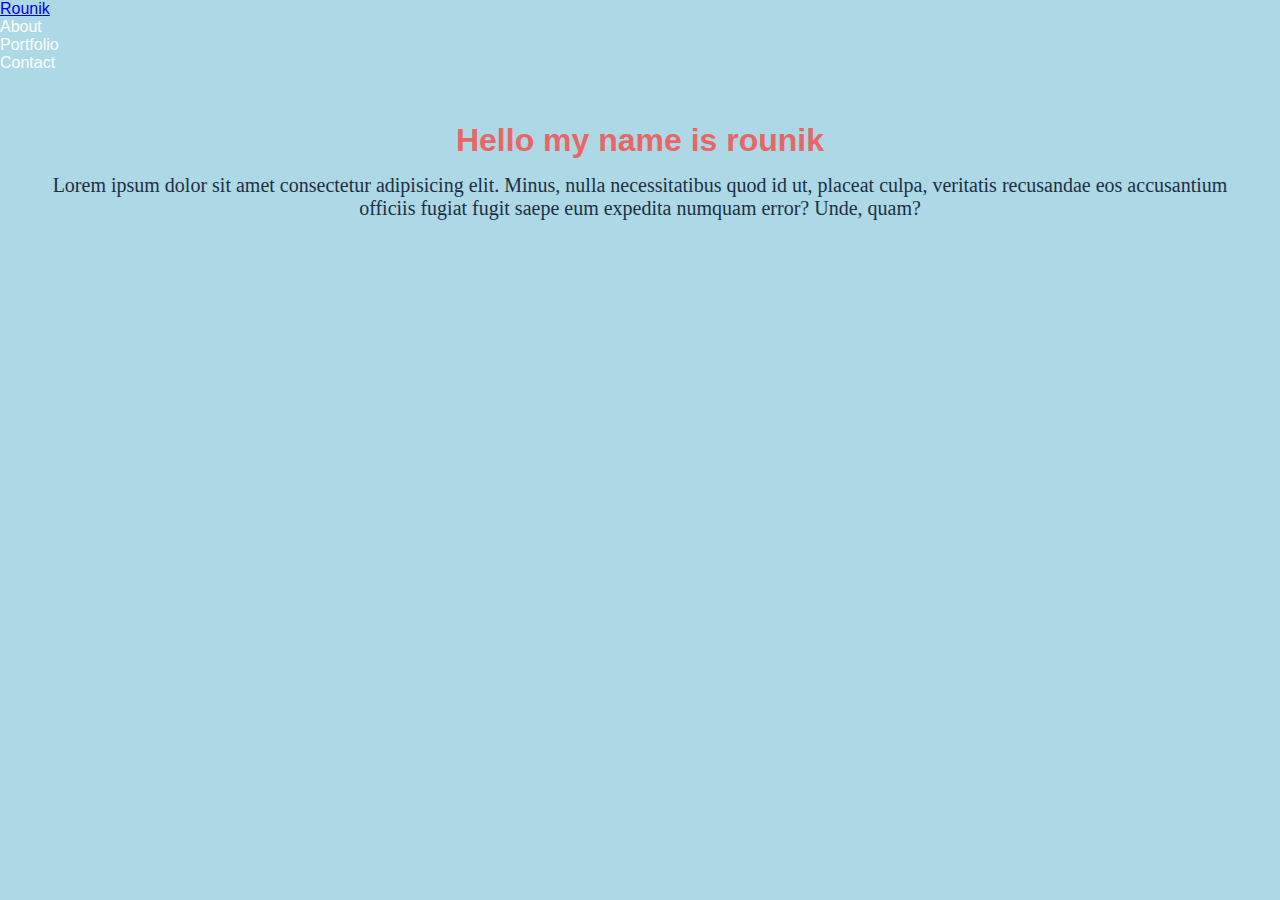
<file: index.html>
<!DOCTYPE html>
<html lang="en">
<head>
    <meta charset="UTF-8">
    <meta http-equiv="X-UA-Compatible" content="IE=edge">
    <meta name="viewport" content="width=device-width, initial-scale=1.0">
    <!-- Main Style Sheet -->
    <link rel="stylesheet" href="assets/style.css">
    <!-- Title of Website -->
    <title>Sample Website</title>
</head>
<body>
    <!-- Ba Ba Boooeyyy -->
    <!-- Site Header -->
    <header class="header">
        <div class="logoHomeLink"><a href="/" target="_blank">Rounik</a></div>
        <nav class="nav-menu">
            <ul>
                <li>About</li>
                <li>Portfolio</li>
                <li>Contact</li>
            </ul>
        </nav>
    </header>

    <!-- Intro Text -->
    <div class="outercontainer">
        <h1>Hello my name is rounik</h1>
        <p>Lorem ipsum dolor sit amet consectetur adipisicing elit. Minus, nulla necessitatibus quod id ut, placeat culpa, veritatis recusandae eos accusantium officiis fugiat fugit saepe eum expedita numquam error? Unde, quam?</p>
    </div>
    



    <!-- Begin Scripts -->
    <script src="scripts/script.js"></script>
</body>
</html>
</file>
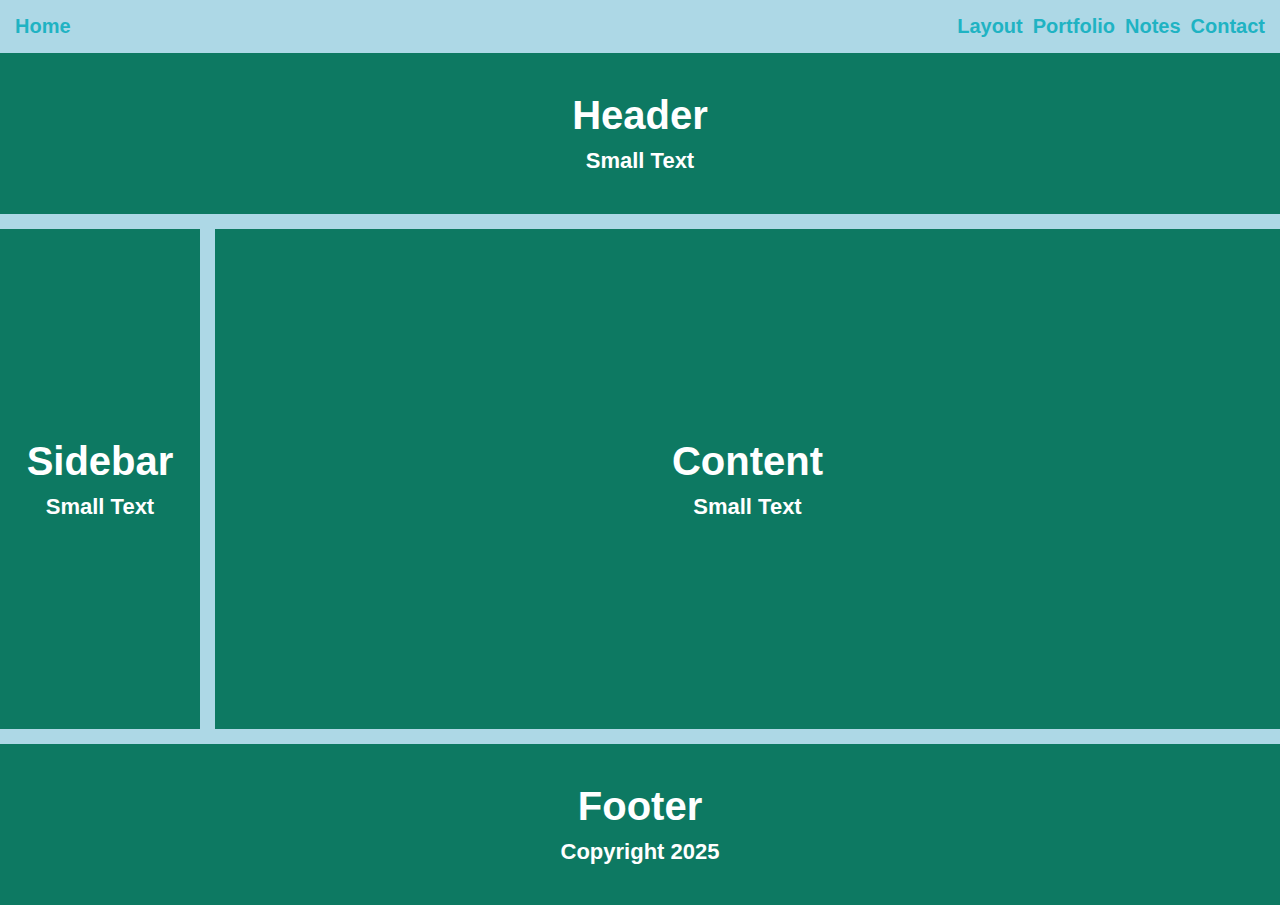
<file: layout.html>
<!DOCTYPE html>
<html lang="en">
<head>
    <meta charset="UTF-8">
    <link rel="icon" href="https://raw.githubusercontent.com/roanoarounik/Tutorial/refs/heads/master/assets/kalashimicrophonelogo1.PNG" type="image/x-icon">
    <meta http-equiv="X-UA-Compatible" content="IE=edge">
    <meta name="viewport" content="width=device-width, initial-scale=1.0">
    <script src="scripts/script.js" defer></script>
    <link rel="stylesheet" href="./assets/style.css">
    <link rel="stylesheet" href="./assets/header.css">
    <link rel="stylesheet" href="./assets/layout.css">
    <title>Layout</title>
</head>
<body>

    <header class="header">
        <div class="logoHomeLink">
            <a href="./">
                Home
            </a>
        </div>
        <nav class="nav-menu">
            <ul>
                <li>
                    <a href="./layout.html">Layout</a>
                </li>
                <li>
                    <a href="./portfolio.html">Portfolio</a>
                </li>
                <li>
                    <a href="./notes.html">Notes</a>
                </li>
                <li>
                    <a href="./contact.html">Contact</a>
                </li>
            </ul>
        </nav>
    </header>

    <main>
        <section class="layout">

            <div class="box">
                <h2>Header</h2>
                <span>
                    Small Text
                </span>
            </div>

            
        <div class="flexItems">

            <div class="box">
                <h2>Sidebar</h2>
                <span>
                    Small Text
                </span>
            </div>
            
            <div class="box">
                <h2>Content</h2>
                <span>
                    Small Text
                </span>
            </div>
            
        </div>
           
            
            <div class="box">
                <h2>Footer</h2>
                <span>
                    Copyright  <span class="yearElement">2025</span>
                </span>
            </div>

        </section>
    </main>

    
</body>
</html>
</file>
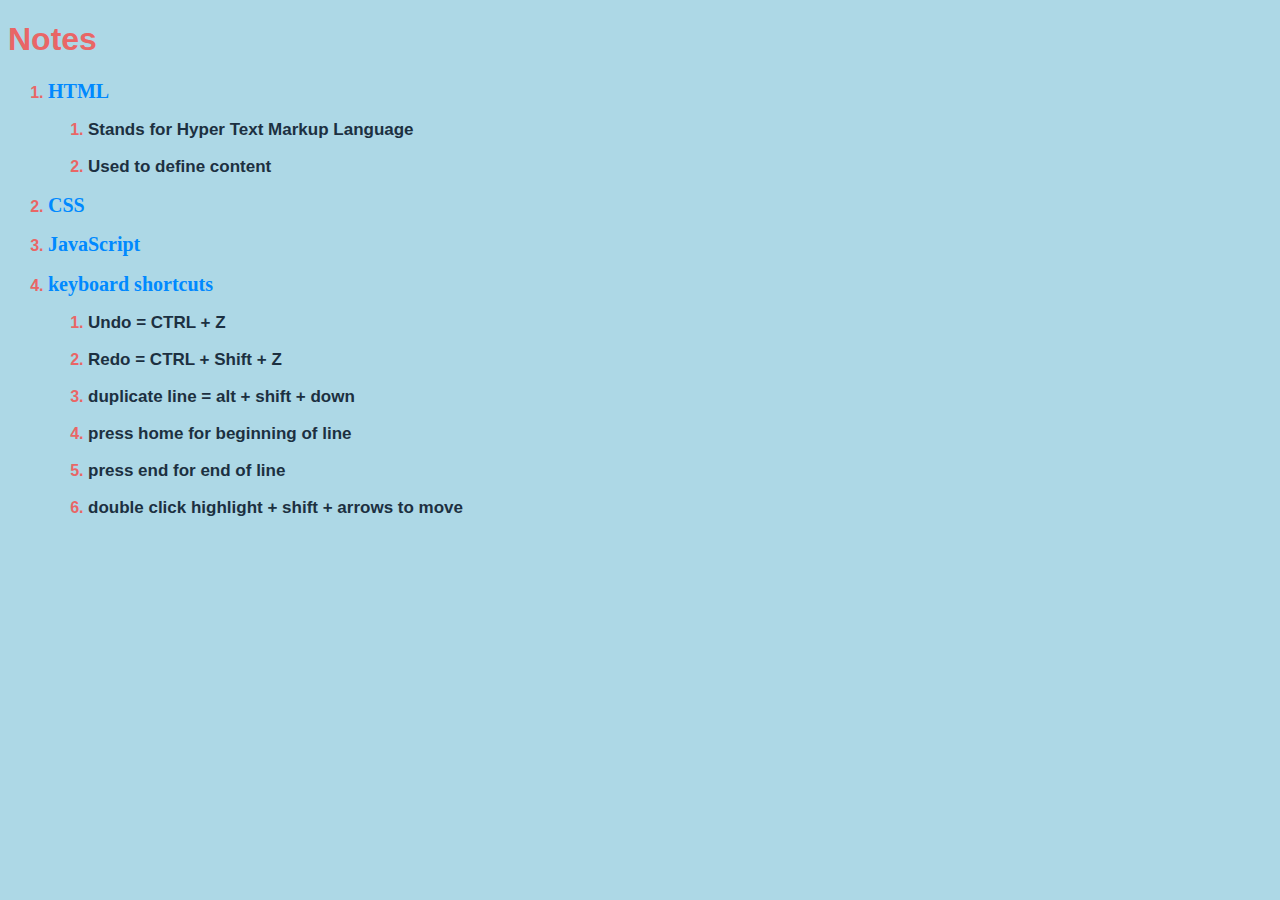
<file: notes.html>
<!DOCTYPE html>
<html lang="en">
<head>
    <meta charset="UTF-8">
    <meta http-equiv="X-UA-Compatible" content="IE=edge">
    <meta name="viewport" content="width=device-width, initial-scale=1.0">
     <!-- Main Style Sheet -->
     <link rel="stylesheet" href="assets/notes.css">
    <title>Notes</title>
</head>
<body>
    <h1>Notes</h1>
    <ol>
        <li><h2>HTML</h2></li>
        <ol>
            <li><h3>Stands for Hyper Text Markup Language</h3></li>
            <li><h3>Used to define content</h3></li>
        </ol>
        <li><h2>CSS</h2></li>
        <li><h2>JavaScript</h2></li>
        <li><h2>keyboard shortcuts</h2></li>
        <ol>
            <li><h3>Undo = CTRL + Z</h3></li>
            <li><h3>Redo = CTRL + Shift + Z</h3></li>
            <li><h3>duplicate line = alt + shift + down </h3></li>
            <li><h3>press home for beginning of line </h3></li>
            <li><h3>press end for end of line  </h3></li>
            <li><h3>double click highlight + shift + arrows to move  </h3></li>
        </ol>
    </ol>
</body>
</html>
</file>
<file: assets/style.css>
* {
    box-sizing: border-box;
    margin: 0;
    padding: 0;
}

body {
    color: #1c3041;
    background: black;
    font-family: arial;
}

h1 {
    text-align: center;
}

p {
    text-align: center;
}

.outercontainer {
    padding: 35px;
}

.outercontainer h1 {
    margin: 15px;
}
body {
    background-color: lightblue;
}

h1 {
    color: rgb(233, 102, 102);
    text-align: center;
  }

p {
    font-family: verdana;
    font-size: 20px;
  }
</file>
<file: assets/header.css>
header {
    display: flex;
    justify-content: space-between;
    padding: 15px;
    grid-gap: 10px;
}

ul {
    display: flex;
    list-style: none;
    grid-gap: 10px;
}

a {
    text-decoration: none;
    color: rgb(31 179 195);
    font-size: 20px;
    font-weight: 600;
}
</file>
<file: assets/layout.css>
.box {
    background: rgb(13 121 98);
    color: white;
    display: flex;
    justify-content: center;
    grid-gap: 10px;
    flex-direction: column;
    align-items: center;
    padding: 40px;
}

h2 {
    font-weight: 600;
    font-size: 40px;
}

span {
    font-size: 22px;
    font-weight: bold;
}

.flexItems {
    display: grid;
    grid-template-columns: 200px 1fr;
    gap: 15px;
    margin: 15px 0;
    min-height: 500px;
}
</file>
<file: assets/notes.css>
* {
  box-sizing: border-box;
}

:root {
  --peach: #e96666;
  --forest: #227842;
}

body {
  color: #1c3041;
  font-family: arial;
  background-color: lightblue;
}

h1 {
  color: var(--peach);
}

h2 {
  font-size: 20px;
  color: #0089ff;
  color: #0089ff;
  font-family: verdana;
}

h3 {
  font-size: 17px;
}

::marker {
  font-weight: bold;
  color: var(--peach);
}
</file>
